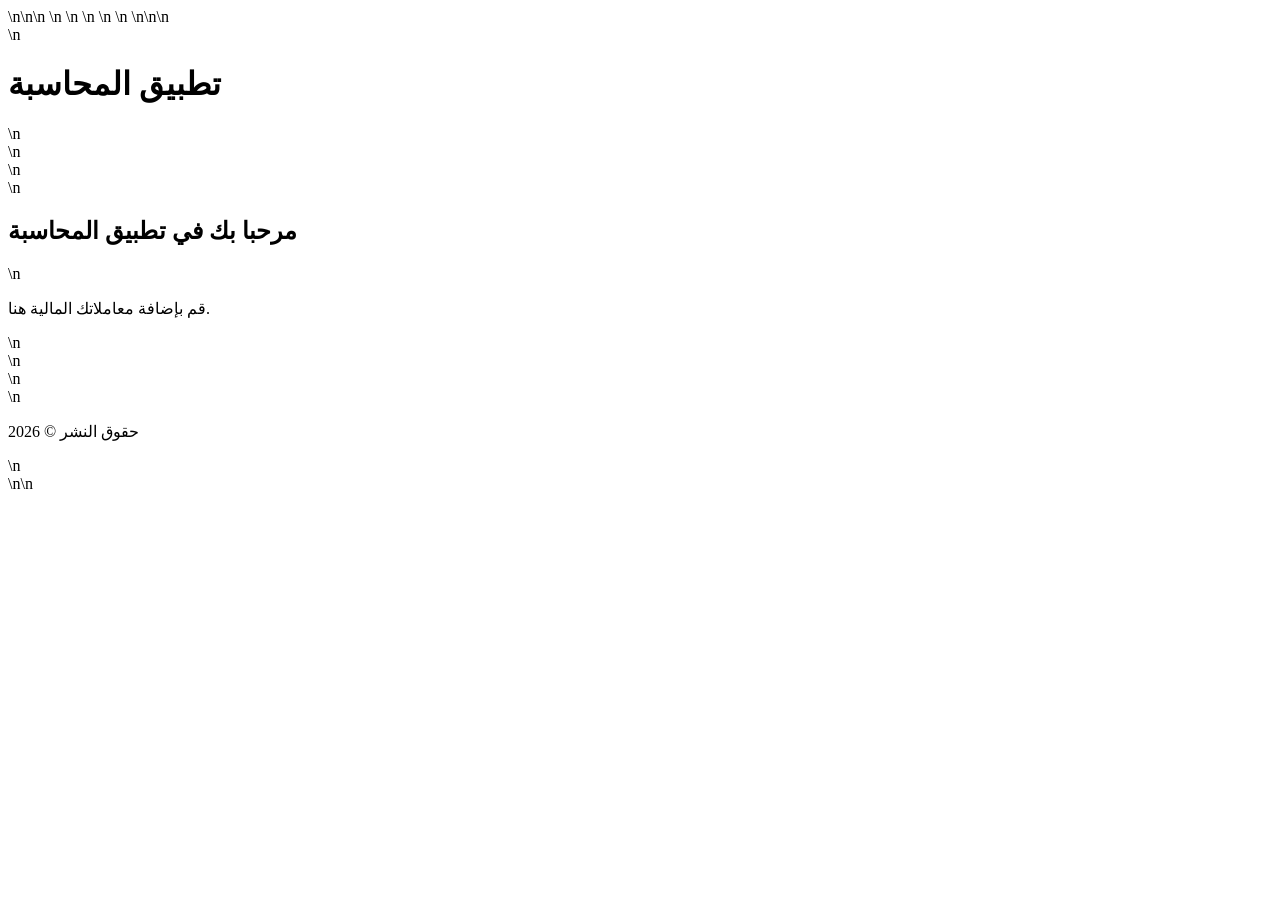
<file: index.html>
<!DOCTYPE html>\n<html lang="ar">\n<head>\n    <meta charset="UTF-8">\n    <meta name="viewport" content="width=device-width, initial-scale=1.0">\n    <meta name="description" content="محاسبة تطبيق PWA لدعم اللغة العربية">\n    <link rel="manifest" href="manifest.json">\n    <title>تطبيق المحاسبة</title>\n    <style>\n        body {\n            direction: rtl;\n            font-family: 'Arial', sans-serif;\n        }\n    </style>\n</head>\n<body>\n    <header>\n        <h1>تطبيق المحاسبة</h1>\n    </header>\n    <main>\n        <section>\n            <h2>مرحبا بك في تطبيق المحاسبة</h2>\n            <p>قم بإضافة معاملاتك المالية هنا.</p>\n        </section>\n    </main>\n    <footer>\n        <p>حقوق النشر © 2026</p>\n    </footer>\n</body>\n</html>
</file>
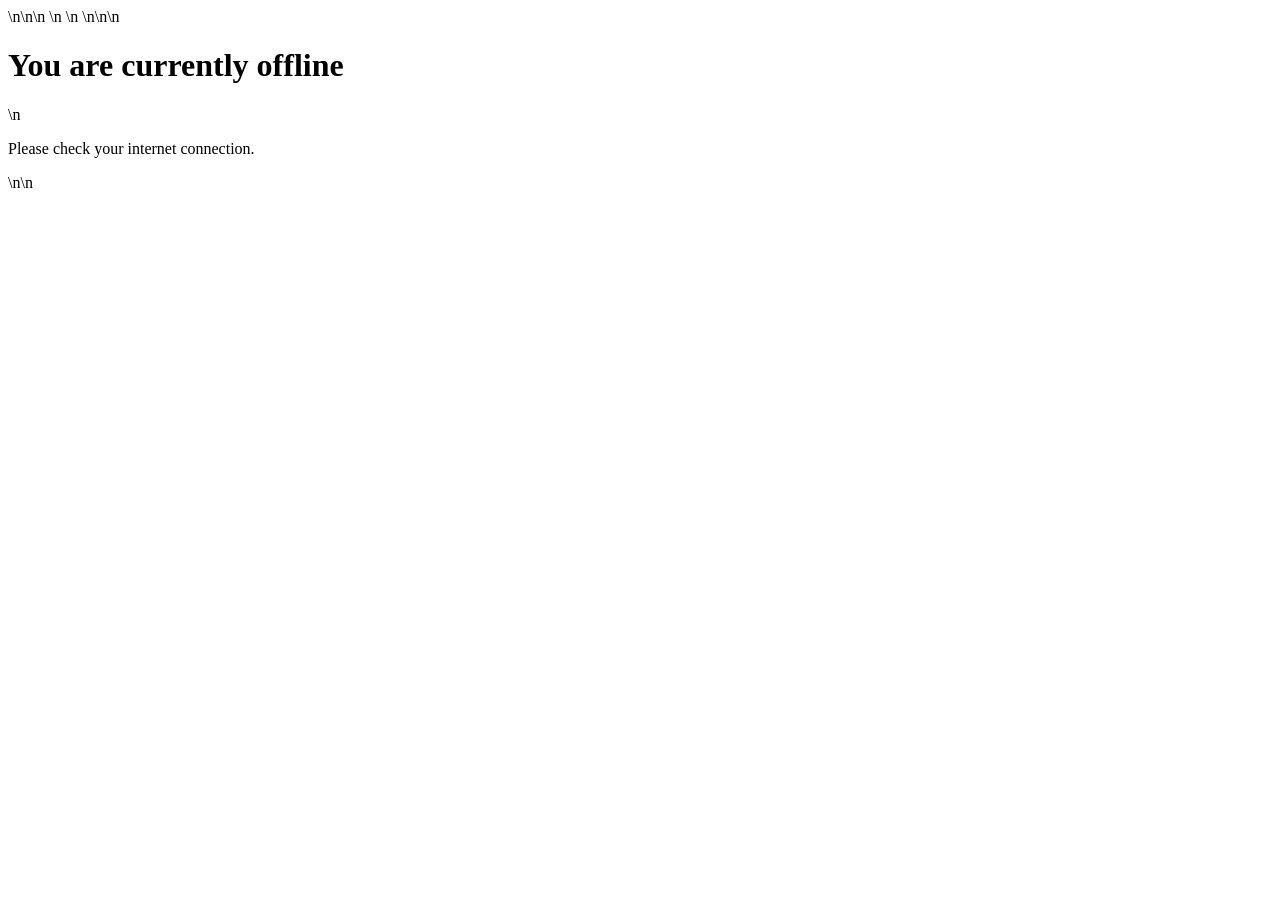
<file: offline.html>
<!DOCTYPE html>\n<html lang="en">\n<head>\n    <meta charset="UTF-8">\n    <meta name="viewport" content="width=device-width, initial-scale=1.0">\n    <title>Offline</title>\n</head>\n<body>\n    <h1>You are currently offline</h1>\n    <p>Please check your internet connection.</p>\n</body>\n</html>
</file>
